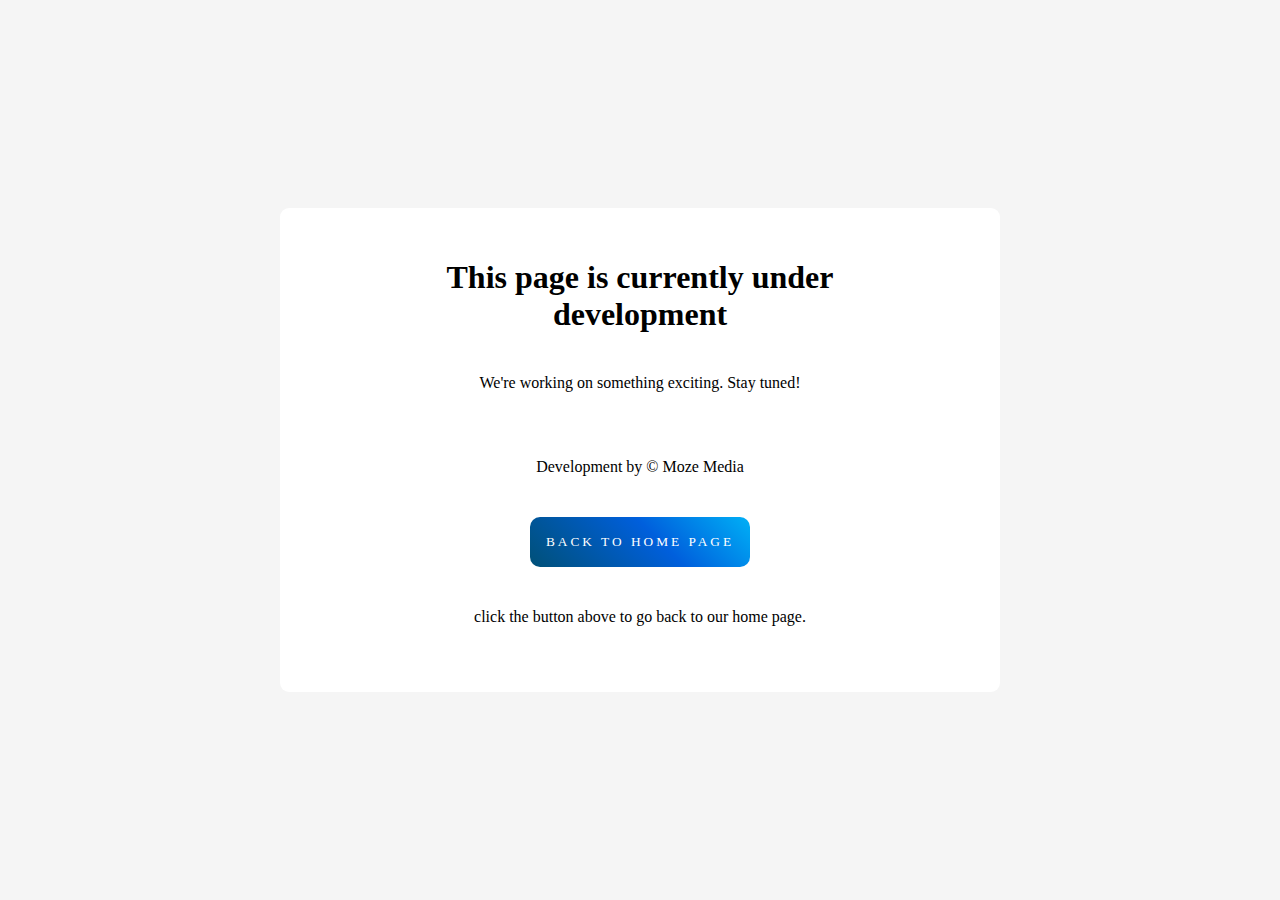
<file: under-dev.html>
<!DOCTYPE html>
<html lang="en">
<head>
    <meta charset="UTF-8">
    <meta name="viewport" content="width=device-width, initial-scale=1.0">
    <title>Under Development</title>
    <style>

        body {
            background-color: #f5f5f5;
            margin: 0;
            padding: 0;
            display: flex;
            align-items: center;
            justify-content: center;
            height: 100vh;
        }



        .glo {
    top: -25px;
    width: 220px;
    height: 50px;
    border: none;
    outline: none;
    color: #fff;
    cursor: pointer;
    position: relative;
    z-index: 0;
    border-radius: 10px;
    font-family: satoshi;
    letter-spacing: 3px;
    background: linear-gradient(45deg, #005077, #005fdc, #00ccff, #00eaff, #00ccff, #005fdc, #005077);
    background-size: 400%;
    animation: glowing 20s linear infinite;
    transition: opacity .3s ease-in-out;
    border-radius: 10px;
}


@keyframes glowing {
    0% { background-position: 0 0; }
    50% { background-position: 400% 0; }
    100% { background-position: 0 0; }
}
.back-box-container {
    top: 50px;
    position: sticky;
    display: flex;
    justify-content: center;
    align-items: center;
    font-family: satoshi;
}

.back-box {
    width: 90%;
    text-align: center;
    max-width: 300px;
    max-width: 800px;
    background-color: #ffffff;
    border-radius: 9px;
}

.back-box h1 {
    text-align: center;
    color: black;
    padding: 30px 150px 20px;
}

.back-box p {
    color: black;
    padding: 0px 150px 50px;
}

.back-box a {
    text-decoration: none;
    text-align: center;
}

@media (max-width:500px) {
    .back-box-container {
        position: absolute;
    }
    .back-box {
        width: 85vw;
        display: flex;
        align-items: center;
        flex-direction: column;
    } 
    .back-box p {
        padding: 0px 30px 40px;
    }
    .back-box h1 {
        font-size: 30px;
        width: 90%;
    }
    
}

    </style>
</head>
<body>

    <div class="back-box-container">
        <div class="back-box">
            <h1>This page is currently under development</h1>
            <p>We're working on something exciting. Stay tuned!</p>
            <a href="https://moze-media.com/">
            <p>Development by © Moze Media</p>
            </a>
            <a href="index.html">
                <button class="glo">BACK TO HOME PAGE</button>
            </a>
            <p>click the button above to go back to our home page.</p>

        </div>
    </div>

<script>
    // Handle form submission (you can replace this with your own logic)
    document.getElementById('subscribe-form').addEventListener('submit', function (event) {
        event.preventDefault();
        const email = document.querySelector('#subscribe-form input[type="email"]').value;
        console.log(`Subscribed with email: ${email}`);
    });
</script>

</body>
</html>
</file>
